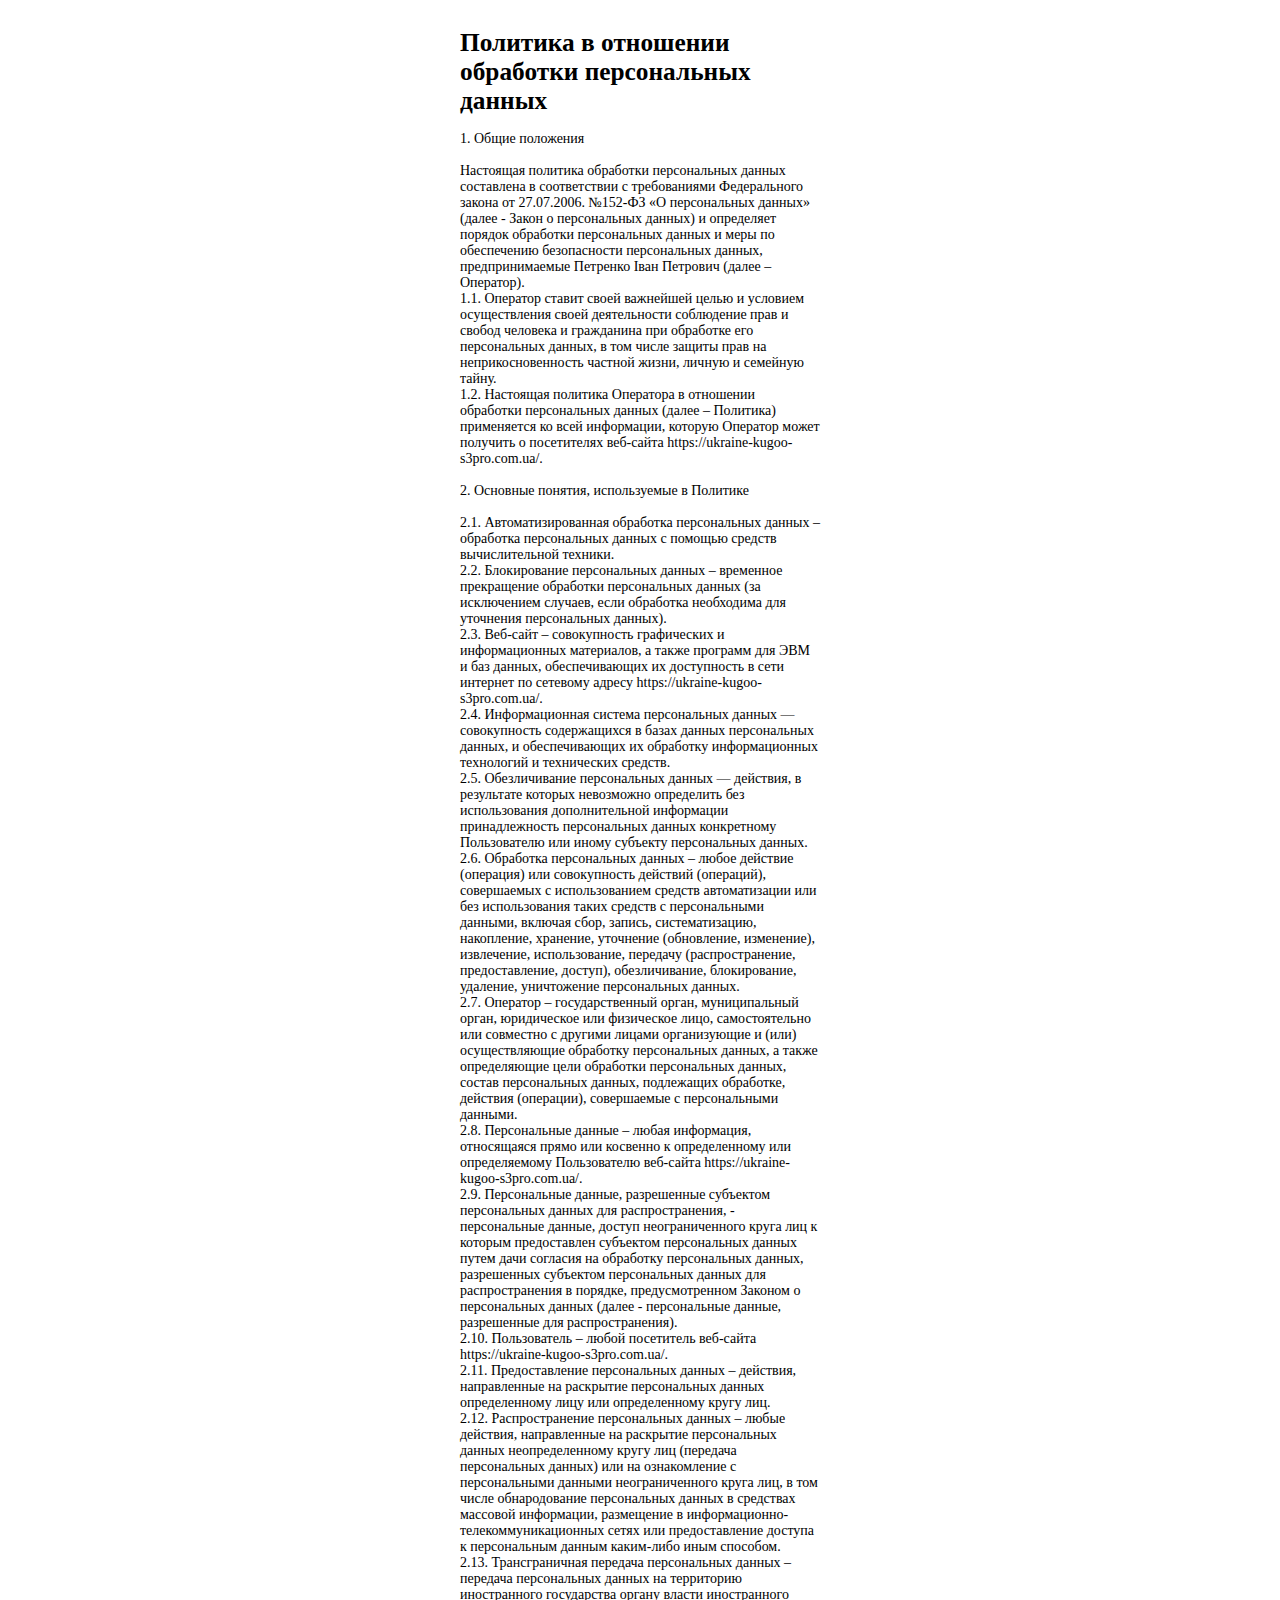
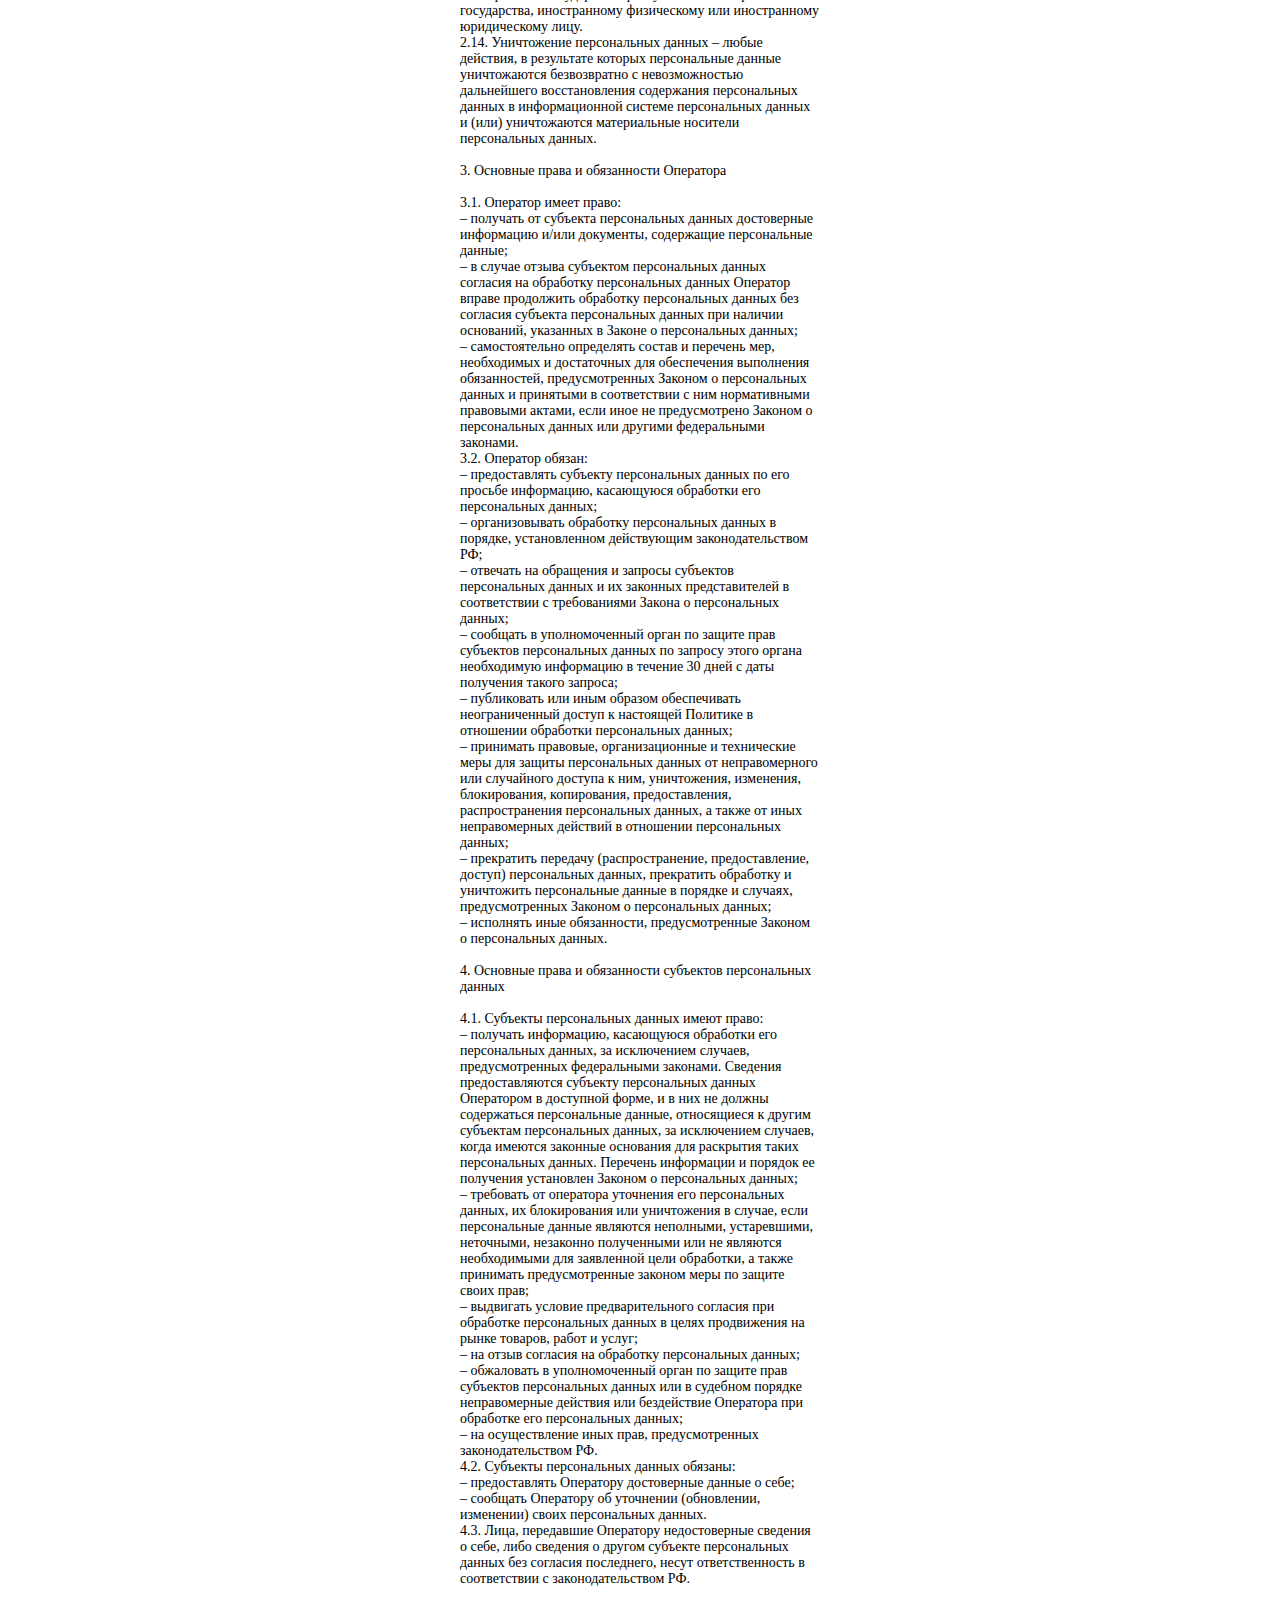
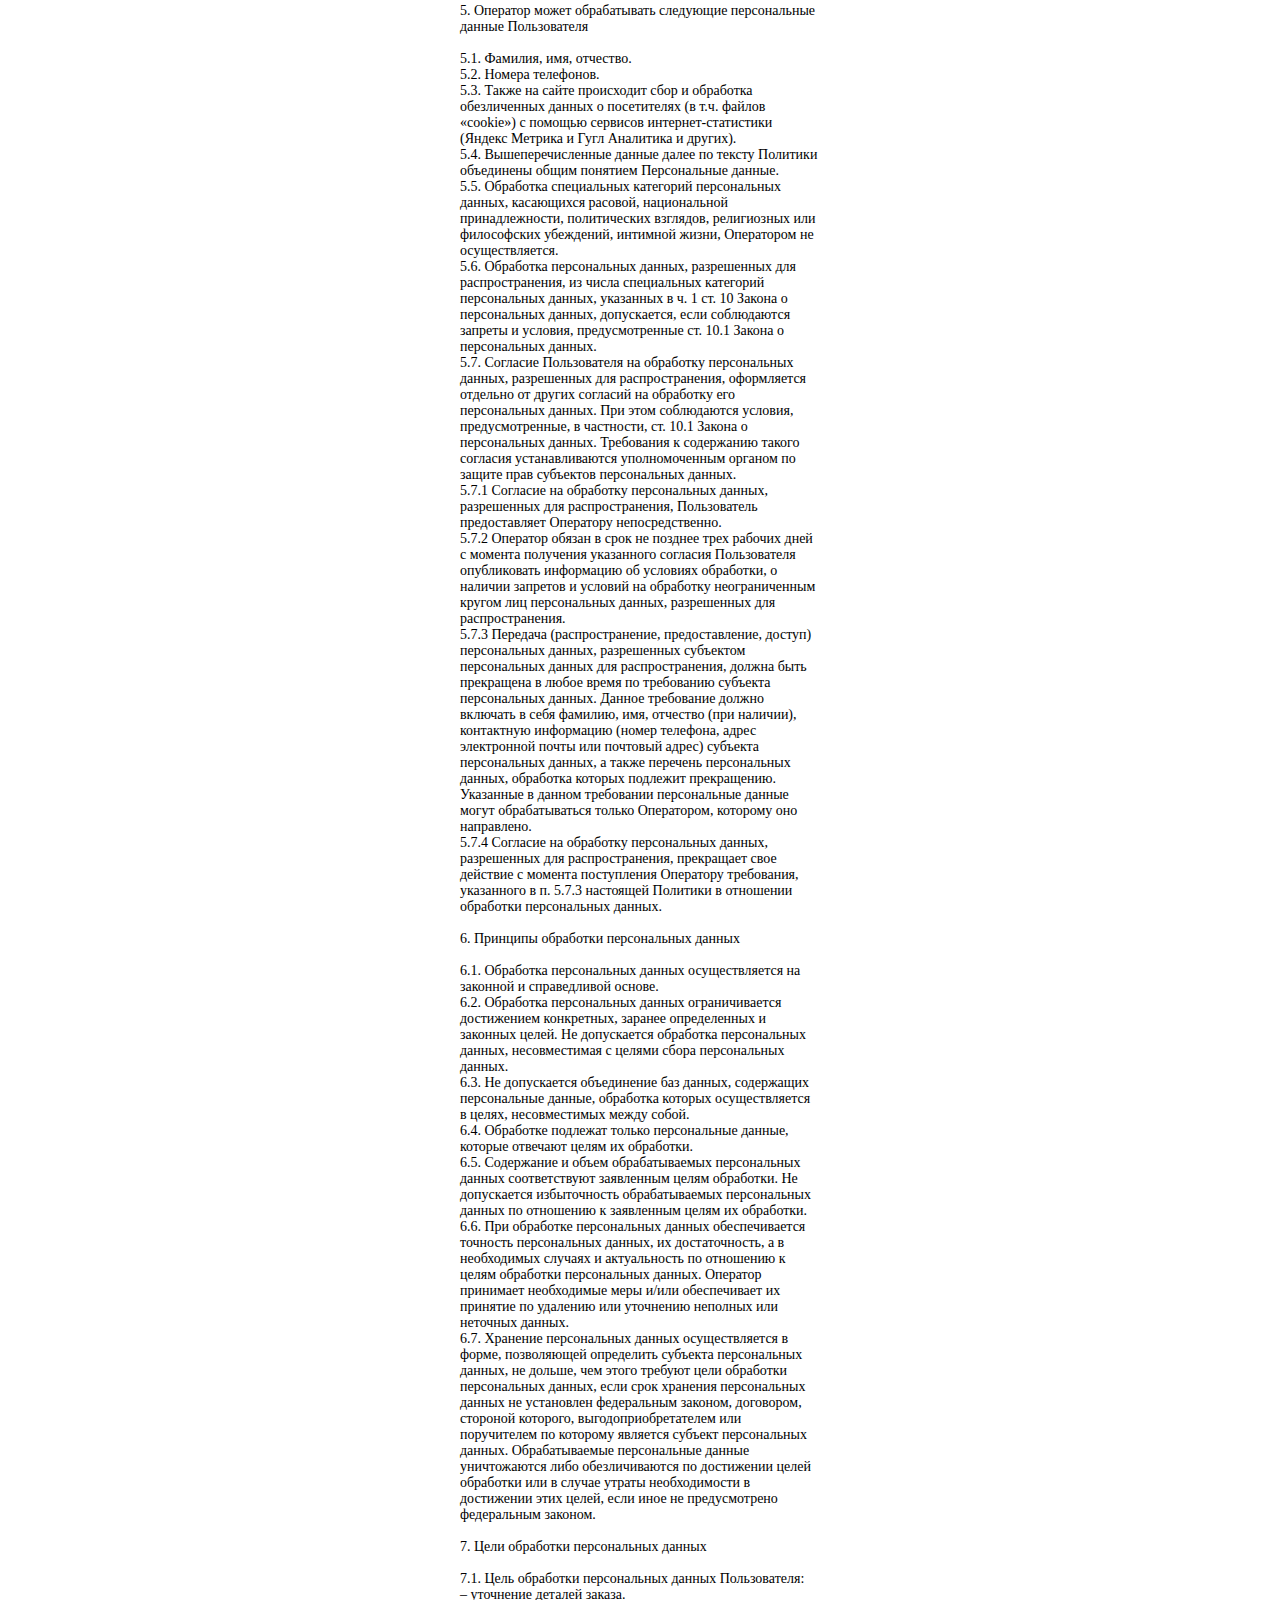
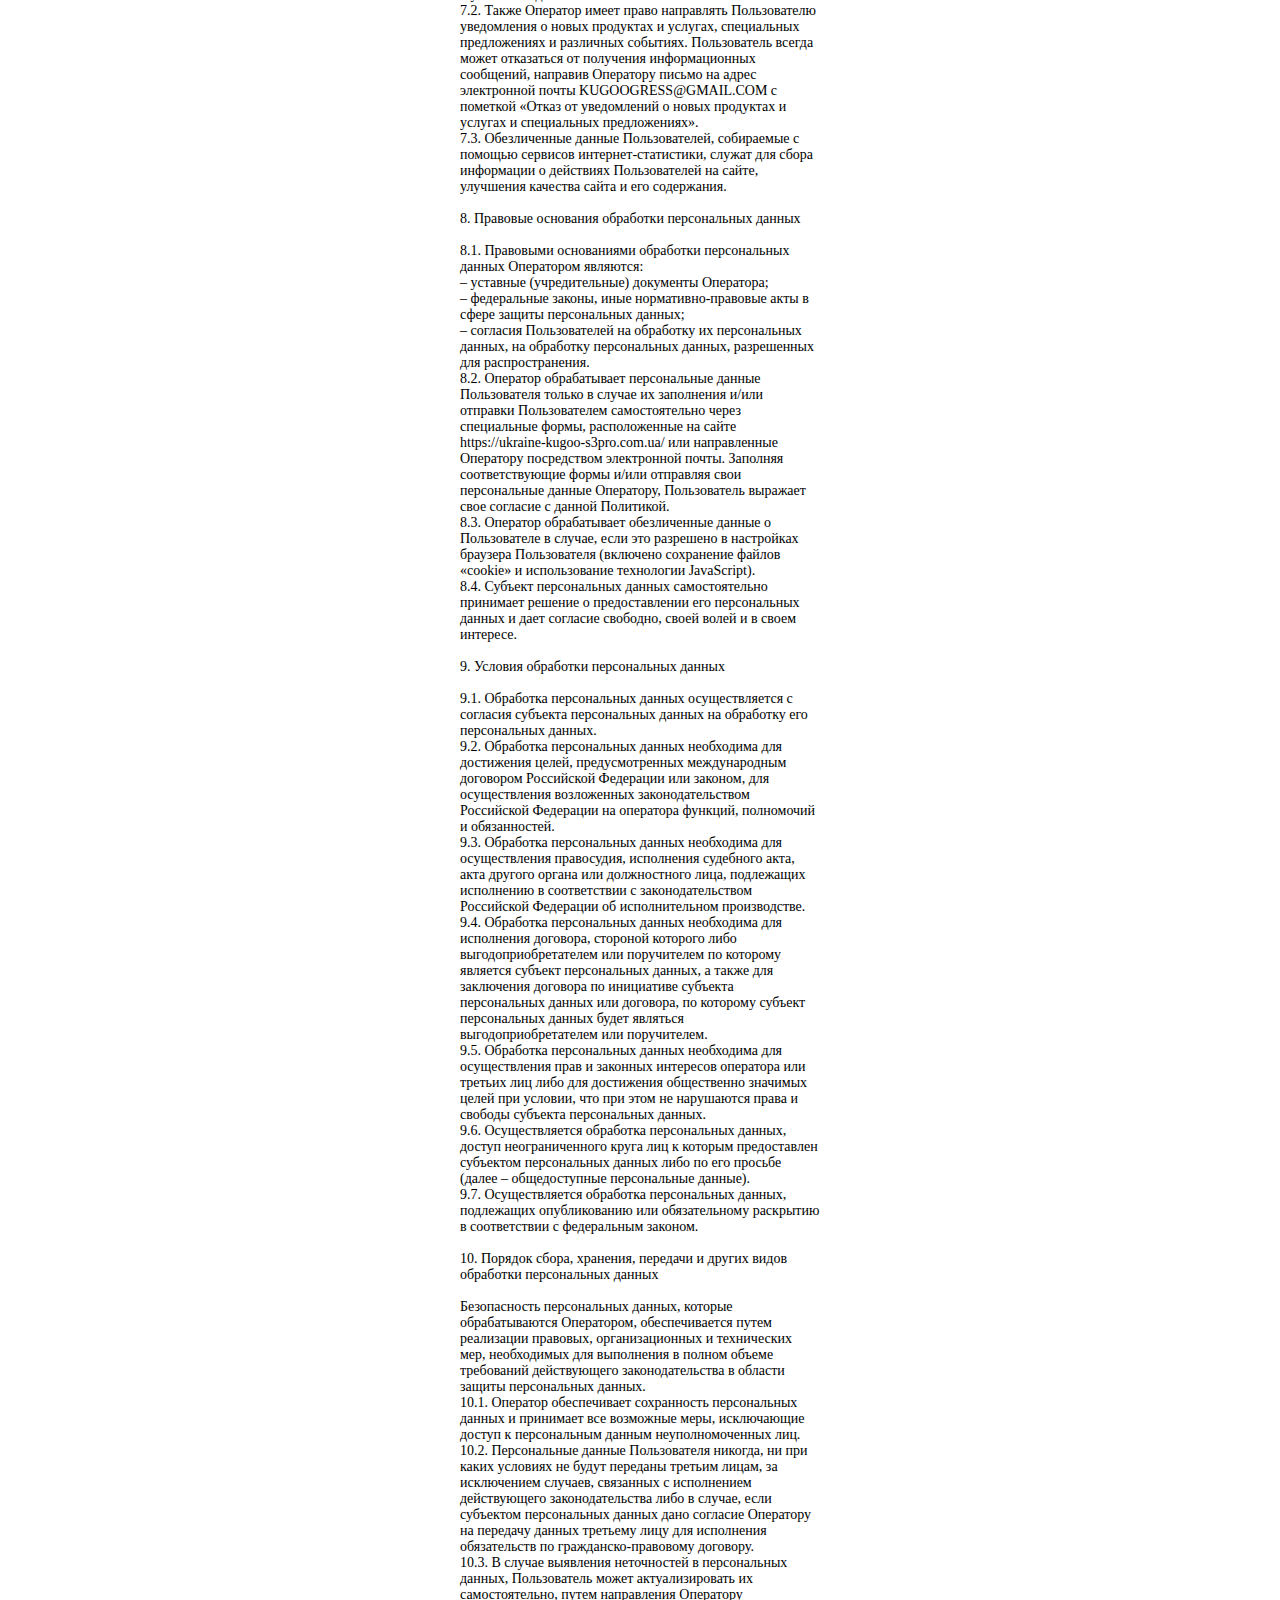
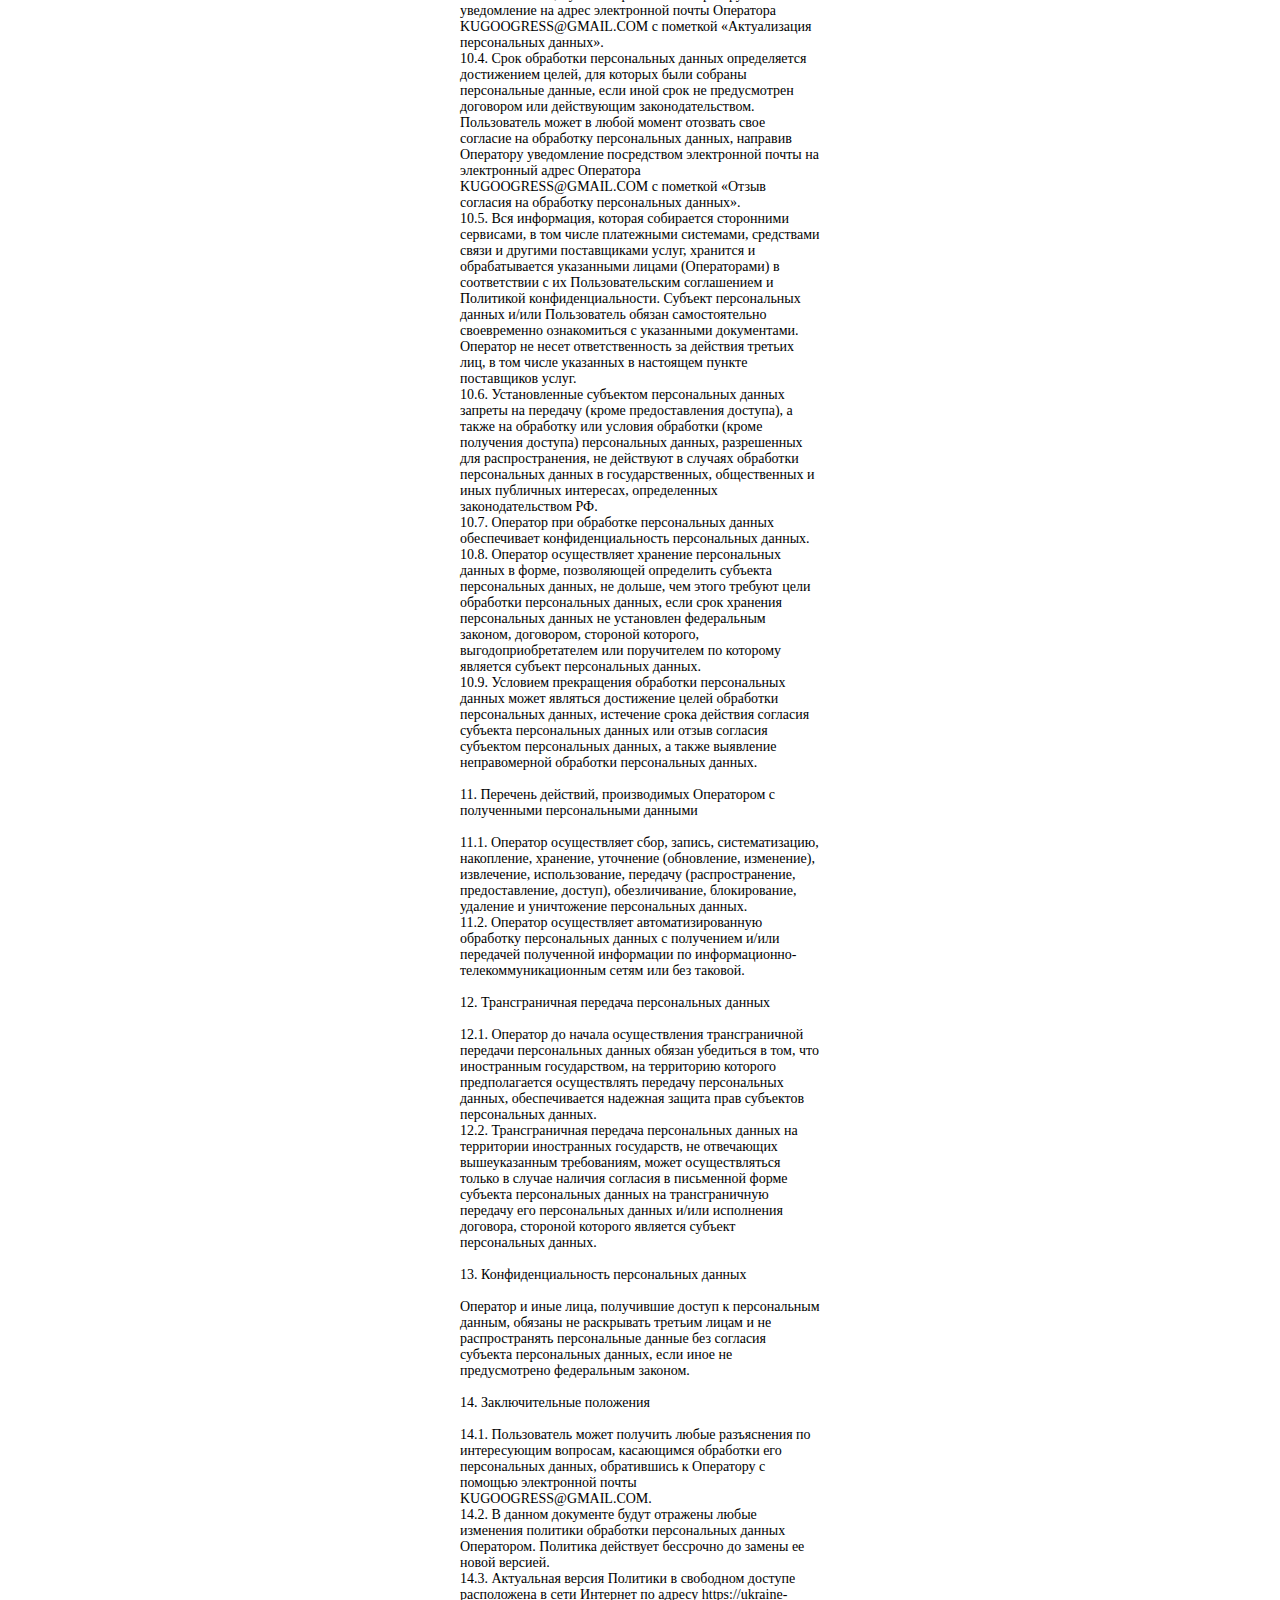
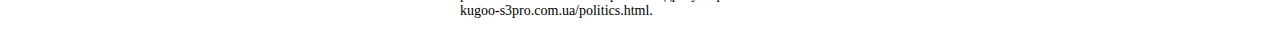
<file: politics.html>
<!DOCTYPE html>
<html lang="ru">

<head>
	<title>Политика конфиденциальности</title>
	<meta charset="UTF-8" />
</head>

<body>
	<div style="padding: 20px; max-width: 360px; margin: 0px auto; font-size: 14px;font-family: 'PT Sans';">
		<h1 style="font-family: 'PT Sans'; padding: 0; margin: 0; margin-bottom: 16px; font-size:19pt; font-weight: bold;">
			Политика в отношении обработки персональных данных</h1>

			1. Общие положения<br>
			<br>
			Настоящая политика обработки персональных данных составлена в соответствии с требованиями Федерального закона от 27.07.2006. №152-ФЗ «О персональных данных» (далее - Закон о персональных данных) и определяет порядок обработки персональных данных и меры по обеспечению безопасности персональных данных, предпринимаемые Петренко Іван Петрович (далее – Оператор).<br>
			1.1. Оператор ставит своей важнейшей целью и условием осуществления своей деятельности соблюдение прав и свобод человека и гражданина при обработке его персональных данных, в том числе защиты прав на неприкосновенность частной жизни, личную и семейную тайну.<br>
			1.2. Настоящая политика Оператора в отношении обработки персональных данных (далее – Политика) применяется ко всей информации, которую Оператор может получить о посетителях веб-сайта https://ukraine-kugoo-s3pro.com.ua/.<br>
			<br>
			2. Основные понятия, используемые в Политике<br>
			<br>
			2.1. Автоматизированная обработка персональных данных – обработка персональных данных с помощью средств вычислительной техники.<br>
			2.2. Блокирование персональных данных – временное прекращение обработки персональных данных (за исключением случаев, если обработка необходима для уточнения персональных данных).<br>
			2.3. Веб-сайт – совокупность графических и информационных материалов, а также программ для ЭВМ и баз данных, обеспечивающих их доступность в сети интернет по сетевому адресу https://ukraine-kugoo-s3pro.com.ua/.<br>
			2.4. Информационная система персональных данных — совокупность содержащихся в базах данных персональных данных, и обеспечивающих их обработку информационных технологий и технических средств.<br>
			2.5. Обезличивание персональных данных — действия, в результате которых невозможно определить без использования дополнительной информации принадлежность персональных данных конкретному Пользователю или иному субъекту персональных данных.<br>
			2.6. Обработка персональных данных – любое действие (операция) или совокупность действий (операций), совершаемых с использованием средств автоматизации или без использования таких средств с персональными данными, включая сбор, запись, систематизацию, накопление, хранение, уточнение (обновление, изменение), извлечение, использование, передачу (распространение, предоставление, доступ), обезличивание, блокирование, удаление, уничтожение персональных данных.<br>
			2.7. Оператор – государственный орган, муниципальный орган, юридическое или физическое лицо, самостоятельно или совместно с другими лицами организующие и (или) осуществляющие обработку персональных данных, а также определяющие цели обработки персональных данных, состав персональных данных, подлежащих обработке, действия (операции), совершаемые с персональными данными.<br>
			2.8. Персональные данные – любая информация, относящаяся прямо или косвенно к определенному или определяемому Пользователю веб-сайта https://ukraine-kugoo-s3pro.com.ua/.<br>
			2.9. Персональные данные, разрешенные субъектом персональных данных для распространения, - персональные данные, доступ неограниченного круга лиц к которым предоставлен субъектом персональных данных путем дачи согласия на обработку персональных данных, разрешенных субъектом персональных данных для распространения в порядке, предусмотренном Законом о персональных данных (далее - персональные данные, разрешенные для распространения).<br>
			2.10. Пользователь – любой посетитель веб-сайта https://ukraine-kugoo-s3pro.com.ua/.<br>
			2.11. Предоставление персональных данных – действия, направленные на раскрытие персональных данных определенному лицу или определенному кругу лиц.<br>
			2.12. Распространение персональных данных – любые действия, направленные на раскрытие персональных данных неопределенному кругу лиц (передача персональных данных) или на ознакомление с персональными данными неограниченного круга лиц, в том числе обнародование персональных данных в средствах массовой информации, размещение в информационно-телекоммуникационных сетях или предоставление доступа к персональным данным каким-либо иным способом.<br>
			2.13. Трансграничная передача персональных данных – передача персональных данных на территорию иностранного государства органу власти иностранного государства, иностранному физическому или иностранному юридическому лицу.<br>
			2.14. Уничтожение персональных данных – любые действия, в результате которых персональные данные уничтожаются безвозвратно с невозможностью дальнейшего восстановления содержания персональных данных в информационной системе персональных данных и (или) уничтожаются материальные носители персональных данных.<br>
			<br>
			3. Основные права и обязанности Оператора<br>
			<br>
			3.1. Оператор имеет право:<br>
			– получать от субъекта персональных данных достоверные информацию и/или документы, содержащие персональные данные;<br>
			– в случае отзыва субъектом персональных данных согласия на обработку персональных данных Оператор вправе продолжить обработку персональных данных без согласия субъекта персональных данных при наличии оснований, указанных в Законе о персональных данных;<br>
			– самостоятельно определять состав и перечень мер, необходимых и достаточных для обеспечения выполнения обязанностей, предусмотренных Законом о персональных данных и принятыми в соответствии с ним нормативными правовыми актами, если иное не предусмотрено Законом о персональных данных или другими федеральными законами.<br>
			3.2. Оператор обязан:<br>
			– предоставлять субъекту персональных данных по его просьбе информацию, касающуюся обработки его персональных данных;<br>
			– организовывать обработку персональных данных в порядке, установленном действующим законодательством РФ;<br>
			– отвечать на обращения и запросы субъектов персональных данных и их законных представителей в соответствии с требованиями Закона о персональных данных;<br>
			– сообщать в уполномоченный орган по защите прав субъектов персональных данных по запросу этого органа необходимую информацию в течение 30 дней с даты получения такого запроса;<br>
			– публиковать или иным образом обеспечивать неограниченный доступ к настоящей Политике в отношении обработки персональных данных;<br>
			– принимать правовые, организационные и технические меры для защиты персональных данных от неправомерного или случайного доступа к ним, уничтожения, изменения, блокирования, копирования, предоставления, распространения персональных данных, а также от иных неправомерных действий в отношении персональных данных;<br>
			– прекратить передачу (распространение, предоставление, доступ) персональных данных, прекратить обработку и уничтожить персональные данные в порядке и случаях, предусмотренных Законом о персональных данных;<br>
			– исполнять иные обязанности, предусмотренные Законом о персональных данных.<br>
			<br>
			4. Основные права и обязанности субъектов персональных данных<br>
			<br>
			4.1. Субъекты персональных данных имеют право:<br>
			– получать информацию, касающуюся обработки его персональных данных, за исключением случаев, предусмотренных федеральными законами. Сведения предоставляются субъекту персональных данных Оператором в доступной форме, и в них не должны содержаться персональные данные, относящиеся к другим субъектам персональных данных, за исключением случаев, когда имеются законные основания для раскрытия таких персональных данных. Перечень информации и порядок ее получения установлен Законом о персональных данных;<br>
			– требовать от оператора уточнения его персональных данных, их блокирования или уничтожения в случае, если персональные данные являются неполными, устаревшими, неточными, незаконно полученными или не являются необходимыми для заявленной цели обработки, а также принимать предусмотренные законом меры по защите своих прав;<br>
			– выдвигать условие предварительного согласия при обработке персональных данных в целях продвижения на рынке товаров, работ и услуг;<br>
			– на отзыв согласия на обработку персональных данных;<br>
			– обжаловать в уполномоченный орган по защите прав субъектов персональных данных или в судебном порядке неправомерные действия или бездействие Оператора при обработке его персональных данных;<br>
			– на осуществление иных прав, предусмотренных законодательством РФ.<br>
			4.2. Субъекты персональных данных обязаны:<br>
			– предоставлять Оператору достоверные данные о себе;<br>
			– сообщать Оператору об уточнении (обновлении, изменении) своих персональных данных.<br>
			4.3. Лица, передавшие Оператору недостоверные сведения о себе, либо сведения о другом субъекте персональных данных без согласия последнего, несут ответственность в соответствии с законодательством РФ.<br>
			<br>
			5. Оператор может обрабатывать следующие персональные данные Пользователя<br>
			<br>
			5.1. Фамилия, имя, отчество.<br>
			5.2. Номера телефонов.<br>
			5.3. Также на сайте происходит сбор и обработка обезличенных данных о посетителях (в т.ч. файлов «cookie») с помощью сервисов интернет-статистики (Яндекс Метрика и Гугл Аналитика и других).<br>
			5.4. Вышеперечисленные данные далее по тексту Политики объединены общим понятием Персональные данные.<br>
			5.5. Обработка специальных категорий персональных данных, касающихся расовой, национальной принадлежности, политических взглядов, религиозных или философских убеждений, интимной жизни, Оператором не осуществляется.<br>
			5.6. Обработка персональных данных, разрешенных для распространения, из числа специальных категорий персональных данных, указанных в ч. 1 ст. 10 Закона о персональных данных, допускается, если соблюдаются запреты и условия, предусмотренные ст. 10.1 Закона о персональных данных.<br>
			5.7. Согласие Пользователя на обработку персональных данных, разрешенных для распространения, оформляется отдельно от других согласий на обработку его персональных данных. При этом соблюдаются условия, предусмотренные, в частности, ст. 10.1 Закона о персональных данных. Требования к содержанию такого согласия устанавливаются уполномоченным органом по защите прав субъектов персональных данных.<br>
			5.7.1 Согласие на обработку персональных данных, разрешенных для распространения, Пользователь предоставляет Оператору непосредственно.<br>
			5.7.2 Оператор обязан в срок не позднее трех рабочих дней с момента получения указанного согласия Пользователя опубликовать информацию об условиях обработки, о наличии запретов и условий на обработку неограниченным кругом лиц персональных данных, разрешенных для распространения.<br>
			5.7.3 Передача (распространение, предоставление, доступ) персональных данных, разрешенных субъектом персональных данных для распространения, должна быть прекращена в любое время по требованию субъекта персональных данных. Данное требование должно включать в себя фамилию, имя, отчество (при наличии), контактную информацию (номер телефона, адрес электронной почты или почтовый адрес) субъекта персональных данных, а также перечень персональных данных, обработка которых подлежит прекращению. Указанные в данном требовании персональные данные могут обрабатываться только Оператором, которому оно направлено.<br>
			5.7.4 Согласие на обработку персональных данных, разрешенных для распространения, прекращает свое действие с момента поступления Оператору требования, указанного в п. 5.7.3 настоящей Политики в отношении обработки персональных данных.<br>
			<br>
			6. Принципы обработки персональных данных<br>
			<br>
			6.1. Обработка персональных данных осуществляется на законной и справедливой основе.<br>
			6.2. Обработка персональных данных ограничивается достижением конкретных, заранее определенных и законных целей. Не допускается обработка персональных данных, несовместимая с целями сбора персональных данных.<br>
			6.3. Не допускается объединение баз данных, содержащих персональные данные, обработка которых осуществляется в целях, несовместимых между собой.<br>
			6.4. Обработке подлежат только персональные данные, которые отвечают целям их обработки.<br>
			6.5. Содержание и объем обрабатываемых персональных данных соответствуют заявленным целям обработки. Не допускается избыточность обрабатываемых персональных данных по отношению к заявленным целям их обработки.<br>
			6.6. При обработке персональных данных обеспечивается точность персональных данных, их достаточность, а в необходимых случаях и актуальность по отношению к целям обработки персональных данных. Оператор принимает необходимые меры и/или обеспечивает их принятие по удалению или уточнению неполных или неточных данных.<br>
			6.7. Хранение персональных данных осуществляется в форме, позволяющей определить субъекта персональных данных, не дольше, чем этого требуют цели обработки персональных данных, если срок хранения персональных данных не установлен федеральным законом, договором, стороной которого, выгодоприобретателем или поручителем по которому является субъект персональных данных. Обрабатываемые персональные данные уничтожаются либо обезличиваются по достижении целей обработки или в случае утраты необходимости в достижении этих целей, если иное не предусмотрено федеральным законом.<br>
			<br>
			7. Цели обработки персональных данных<br>
			<br>
			7.1. Цель обработки персональных данных Пользователя:<br>
			– уточнение деталей заказа.<br>
			7.2. Также Оператор имеет право направлять Пользователю уведомления о новых продуктах и услугах, специальных предложениях и различных событиях. Пользователь всегда может отказаться от получения информационных сообщений, направив Оператору письмо на адрес электронной почты KUGOOGRESS@GMAIL.COM с пометкой «Отказ от уведомлений о новых продуктах и услугах и специальных предложениях».<br>
			7.3. Обезличенные данные Пользователей, собираемые с помощью сервисов интернет-статистики, служат для сбора информации о действиях Пользователей на сайте, улучшения качества сайта и его содержания.<br>
			<br>
			8. Правовые основания обработки персональных данных<br>
			<br>
			8.1. Правовыми основаниями обработки персональных данных Оператором являются:<br>
			– уставные (учредительные) документы Оператора;<br>
			– федеральные законы, иные нормативно-правовые акты в сфере защиты персональных данных;<br>
			– согласия Пользователей на обработку их персональных данных, на обработку персональных данных, разрешенных для распространения.<br>
			8.2. Оператор обрабатывает персональные данные Пользователя только в случае их заполнения и/или отправки Пользователем самостоятельно через специальные формы, расположенные на сайте https://ukraine-kugoo-s3pro.com.ua/ или направленные Оператору посредством электронной почты. Заполняя соответствующие формы и/или отправляя свои персональные данные Оператору, Пользователь выражает свое согласие с данной Политикой.<br>
			8.3. Оператор обрабатывает обезличенные данные о Пользователе в случае, если это разрешено в настройках браузера Пользователя (включено сохранение файлов «cookie» и использование технологии JavaScript).<br>
			8.4. Субъект персональных данных самостоятельно принимает решение о предоставлении его персональных данных и дает согласие свободно, своей волей и в своем интересе.<br>
			<br>
			9. Условия обработки персональных данных<br>
			<br>
			9.1. Обработка персональных данных осуществляется с согласия субъекта персональных данных на обработку его персональных данных.<br>
			9.2. Обработка персональных данных необходима для достижения целей, предусмотренных международным договором Российской Федерации или законом, для осуществления возложенных законодательством Российской Федерации на оператора функций, полномочий и обязанностей.<br>
			9.3. Обработка персональных данных необходима для осуществления правосудия, исполнения судебного акта, акта другого органа или должностного лица, подлежащих исполнению в соответствии с законодательством Российской Федерации об исполнительном производстве.<br>
			9.4. Обработка персональных данных необходима для исполнения договора, стороной которого либо выгодоприобретателем или поручителем по которому является субъект персональных данных, а также для заключения договора по инициативе субъекта персональных данных или договора, по которому субъект персональных данных будет являться выгодоприобретателем или поручителем.<br>
			9.5. Обработка персональных данных необходима для осуществления прав и законных интересов оператора или третьих лиц либо для достижения общественно значимых целей при условии, что при этом не нарушаются права и свободы субъекта персональных данных.<br>
			9.6. Осуществляется обработка персональных данных, доступ неограниченного круга лиц к которым предоставлен субъектом персональных данных либо по его просьбе (далее – общедоступные персональные данные).<br>
			9.7. Осуществляется обработка персональных данных, подлежащих опубликованию или обязательному раскрытию в соответствии с федеральным законом.<br>
			<br>
			10. Порядок сбора, хранения, передачи и других видов обработки персональных данных<br>
			<br>
			Безопасность персональных данных, которые обрабатываются Оператором, обеспечивается путем реализации правовых, организационных и технических мер, необходимых для выполнения в полном объеме требований действующего законодательства в области защиты персональных данных.<br>
			10.1. Оператор обеспечивает сохранность персональных данных и принимает все возможные меры, исключающие доступ к персональным данным неуполномоченных лиц.<br>
			10.2. Персональные данные Пользователя никогда, ни при каких условиях не будут переданы третьим лицам, за исключением случаев, связанных с исполнением действующего законодательства либо в случае, если субъектом персональных данных дано согласие Оператору на передачу данных третьему лицу для исполнения обязательств по гражданско-правовому договору.<br>
			10.3. В случае выявления неточностей в персональных данных, Пользователь может актуализировать их самостоятельно, путем направления Оператору уведомление на адрес электронной почты Оператора KUGOOGRESS@GMAIL.COM с пометкой «Актуализация персональных данных».<br>
			10.4. Срок обработки персональных данных определяется достижением целей, для которых были собраны персональные данные, если иной срок не предусмотрен договором или действующим законодательством.
			Пользователь может в любой момент отозвать свое согласие на обработку персональных данных, направив Оператору уведомление посредством электронной почты на электронный адрес Оператора KUGOOGRESS@GMAIL.COM с пометкой «Отзыв согласия на обработку персональных данных».<br>
			10.5. Вся информация, которая собирается сторонними сервисами, в том числе платежными системами, средствами связи и другими поставщиками услуг, хранится и обрабатывается указанными лицами (Операторами) в соответствии с их Пользовательским соглашением и Политикой конфиденциальности. Субъект персональных данных и/или Пользователь обязан самостоятельно своевременно ознакомиться с указанными документами. Оператор не несет ответственность за действия третьих лиц, в том числе указанных в настоящем пункте поставщиков услуг.<br>
			10.6. Установленные субъектом персональных данных запреты на передачу (кроме предоставления доступа), а также на обработку или условия обработки (кроме получения доступа) персональных данных, разрешенных для распространения, не действуют в случаях обработки персональных данных в государственных, общественных и иных публичных интересах, определенных законодательством РФ.<br>
			10.7. Оператор при обработке персональных данных обеспечивает конфиденциальность персональных данных.<br>
			10.8. Оператор осуществляет хранение персональных данных в форме, позволяющей определить субъекта персональных данных, не дольше, чем этого требуют цели обработки персональных данных, если срок хранения персональных данных не установлен федеральным законом, договором, стороной которого, выгодоприобретателем или поручителем по которому является субъект персональных данных.<br>
			10.9. Условием прекращения обработки персональных данных может являться достижение целей обработки персональных данных, истечение срока действия согласия субъекта персональных данных или отзыв согласия субъектом персональных данных, а также выявление неправомерной обработки персональных данных.<br>
			<br>
			11. Перечень действий, производимых Оператором с полученными персональными данными<br>
			<br>
			11.1. Оператор осуществляет сбор, запись, систематизацию, накопление, хранение, уточнение (обновление, изменение), извлечение, использование, передачу (распространение, предоставление, доступ), обезличивание, блокирование, удаление и уничтожение персональных данных.<br>
			11.2. Оператор осуществляет автоматизированную обработку персональных данных с получением и/или передачей полученной информации по информационно-телекоммуникационным сетям или без таковой.<br>
			<br>
			12. Трансграничная передача персональных данных<br>
			<br>
			12.1. Оператор до начала осуществления трансграничной передачи персональных данных обязан убедиться в том, что иностранным государством, на территорию которого предполагается осуществлять передачу персональных данных, обеспечивается надежная защита прав субъектов персональных данных.<br>
			12.2. Трансграничная передача персональных данных на территории иностранных государств, не отвечающих вышеуказанным требованиям, может осуществляться только в случае наличия согласия в письменной форме субъекта персональных данных на трансграничную передачу его персональных данных и/или исполнения договора, стороной которого является субъект персональных данных.<br>
			<br>
			13. Конфиденциальность персональных данных<br>
			<br>
			Оператор и иные лица, получившие доступ к персональным данным, обязаны не раскрывать третьим лицам и не распространять персональные данные без согласия субъекта персональных данных, если иное не предусмотрено федеральным законом.<br>
			<br>
			14. Заключительные положения<br>
			<br>
			14.1. Пользователь может получить любые разъяснения по интересующим вопросам, касающимся обработки его персональных данных, обратившись к Оператору с помощью электронной почты KUGOOGRESS@GMAIL.COM.<br>
			14.2. В данном документе будут отражены любые изменения политики обработки персональных данных Оператором. Политика действует бессрочно до замены ее новой версией.<br>
			14.3. Актуальная версия Политики в свободном доступе расположена в сети Интернет по адресу https://ukraine-kugoo-s3pro.com.ua/politics.html.
			
	</div>
</body>

</html>
</file>
